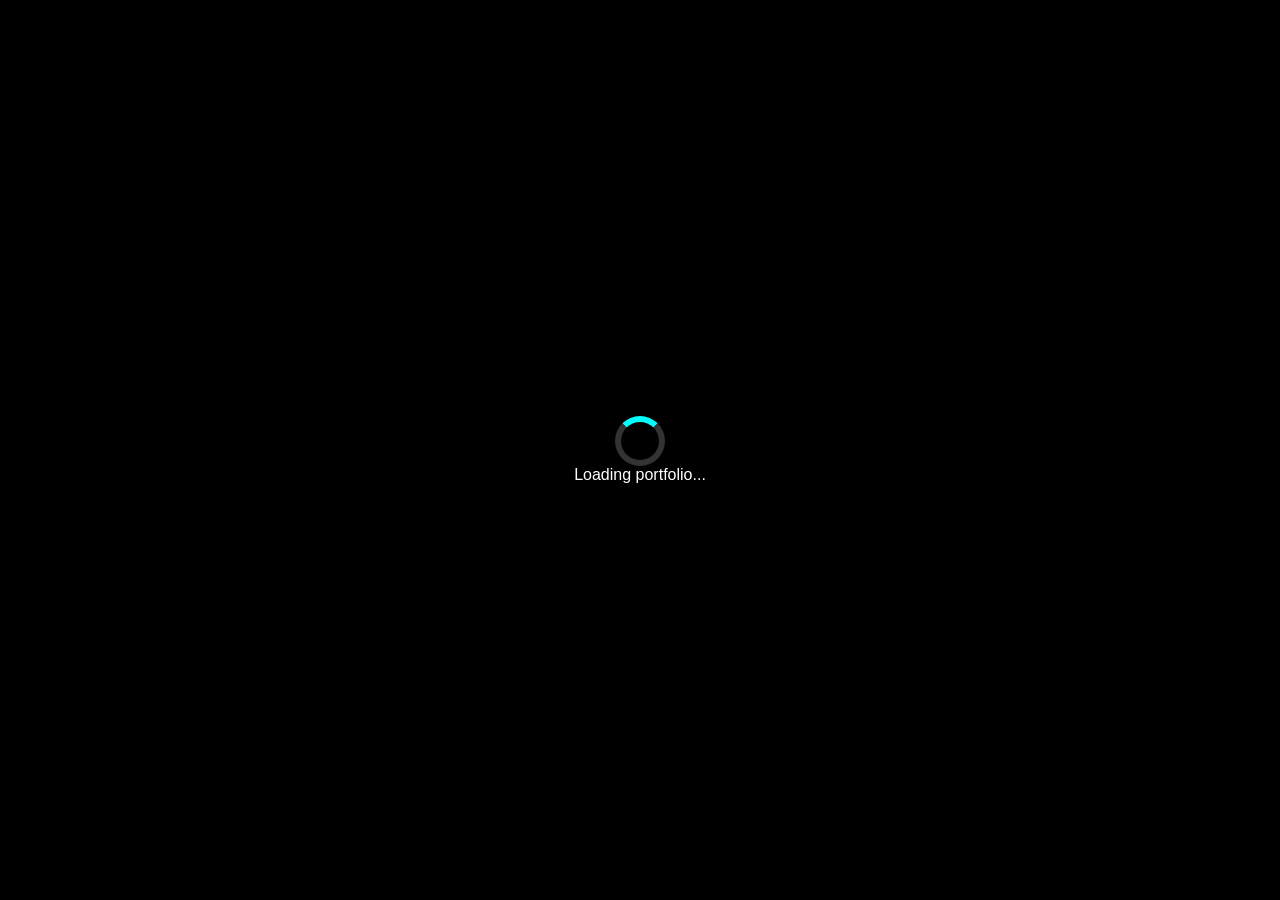
<file: index.html>
<!DOCTYPE html>
<html lang="en">
<head>
<meta charset="UTF-8">
<meta name="viewport" content="width=device-width, initial-scale=1.0">
<title>My Resume</title>

<link rel="stylesheet" href="index.css">

</head>

<body>

<!-- loader -->

<div id="loader">
<div class="loader-circle"></div>
<p>Loading portfolio...</p>
</div>

<!-- welcome screen -->

<div id="welcome">

<div class="circle"></div>

<h1>Welcome</h1>
<p>My portfolio is ready</p>

<button id="enterBtn">Enter</button>

</div>


<!-- navigation -->

<nav id="navbar">
<ul class="nav-list">
<li><a href="#about">About</a></li>
<li><a href="#skills">Skills</a></li>
<li><a href="#experience">Experience</a></li>
<li><a href="#contact">Contact</a></li>
</ul>
</nav>


<!-- main layout -->

<div class="container">

<!-- left side -->

<div class="sidebar">

<img src="profile.png" class="profile-img">

<h2>EDCIEL D GEOLINA</h2>

<p class="title">Programming Student</p>

<div class="contact">

<h3>Contact</h3>

<ul>
<li>Email: dayaonelvie@gmail.com</li>
<li>Phone: 63995-098-0618</li>
<li>Location: Caloocan, Philippines</li>
</ul>

</div>

</div>


<!-- right side -->

<div class="main-content">

<section id="about">

<h2>About Me</h2>

<p>
I am a student interested in <span class="highlight">web development</span>.
I enjoy learning programming and building simple websites.
</p>

</section>


<section id="skills">

<h2>Skills</h2>

<ul class="skills-list">
<li>HTML</li>
<li>CSS</li>
<li>JAVASCRIPT</li>
<li>Writing</li>
<li>Experimenting</li>
</ul>

</section>


<section id="experience">

<h2>Experience</h2>

<div class="job">

<h3>Computer Programming Lab</h3>

<p class="date">2017 - Present</p>

<ul>
<li>Created simple web pages</li>
<li>Code on school programming subjects</li>
<li>Helped classmates with coding</li>
</ul>

</div>

</section>


<section>

<h2>Languages</h2>

<ul>
<li>Filipino</li>
<li>English</li>
</ul>

</section>


<section id="contact">

<h2>Contact Me</h2>

<p>You can contact me through email or phone.</p>

</section>

</div>

</div>


<script>

/* loader */

window.onload = function(){

setTimeout(function(){

document.getElementById("loader").style.display = "none";
document.getElementById("welcome").style.display = "flex";

},2000);

}

/* enter button */

document.getElementById("enterBtn").onclick = function(){

document.getElementById("welcome").style.display = "none";

}

</script>

</body>
</html>
</file>
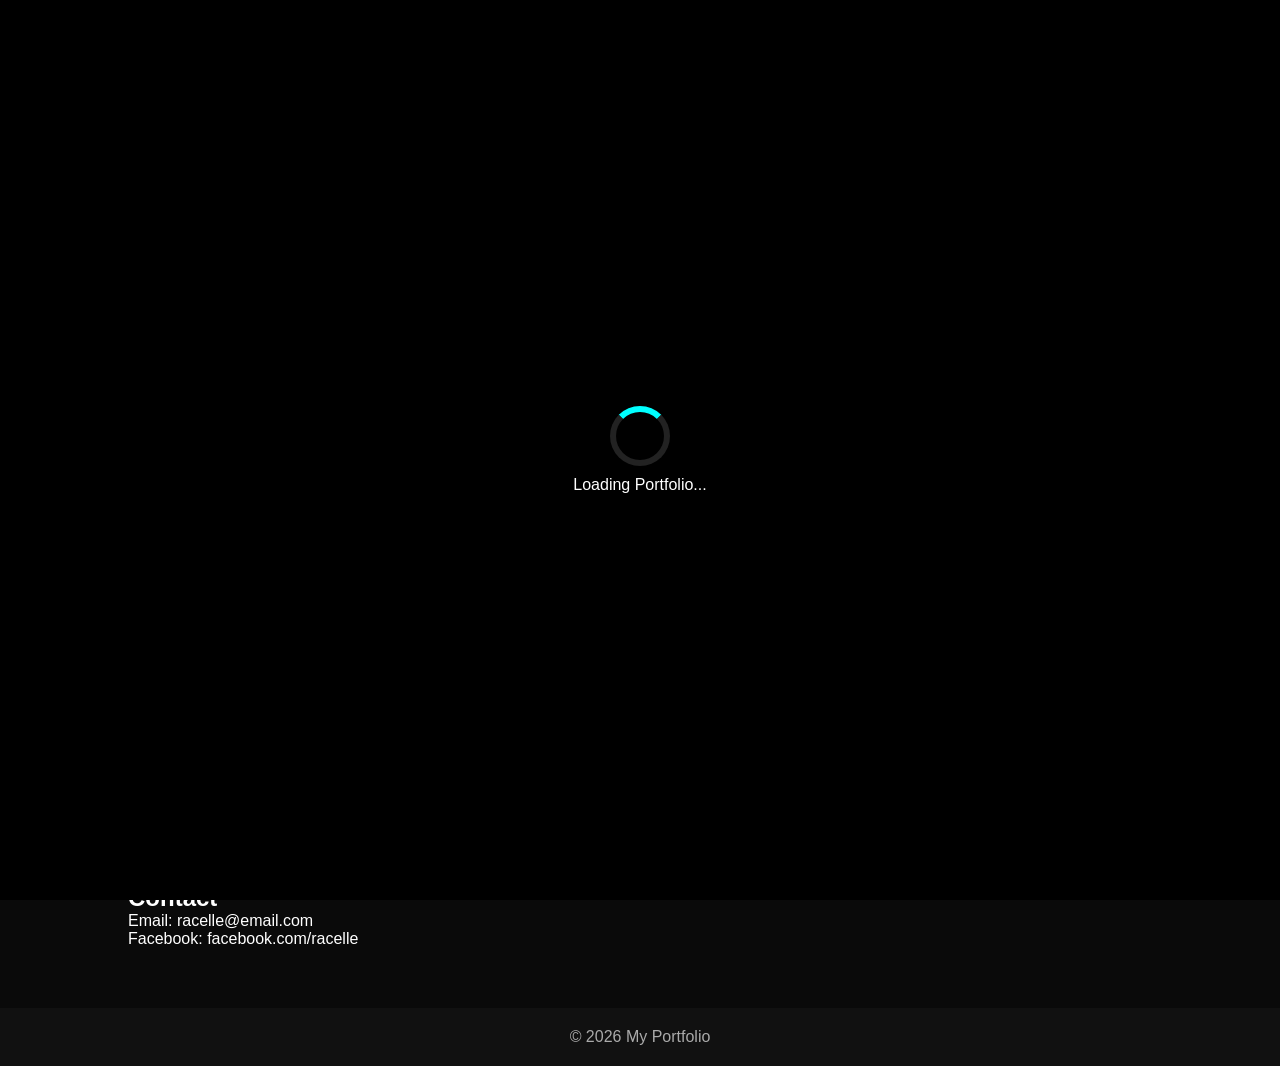
<file: 4thqtrporfolio.html>
<!DOCTYPE html>
<html lang="en">
<head>
<meta charset="UTF-8">
<meta name="viewport" content="width=device-width, initial-scale=1.0">
<title>My Portfolio</title>

<style>

/* GENERAL */
*{
margin:0;
padding:0;
box-sizing:border-box;
font-family:Arial, Helvetica, sans-serif;
}

body{
background:#0a0a0a;
color:white;
}

/* LOADING SCREEN */

#loader{
position:fixed;
width:100%;
height:100%;
background:black;
display:flex;
justify-content:center;
align-items:center;
z-index:9999;
flex-direction:column;
}

.loader-circle{
border:6px solid #222;
border-top:6px solid cyan;
border-radius:50%;
width:60px;
height:60px;
animation:spin 1s linear infinite;
}

@keyframes spin{
0%{transform:rotate(0deg);}
100%{transform:rotate(360deg);}
}

/* JARVIS SCREEN */

#jarvis{
position:fixed;
width:100%;
height:100%;
background:#020b12;
display:flex;
justify-content:center;
align-items:center;
flex-direction:column;
text-align:center;
color:cyan;
z-index:9998;
display:none;
}

.jarvis-circle{
width:150px;
height:150px;
border:3px solid cyan;
border-radius:50%;
animation:pulse 2s infinite;
}

@keyframes pulse{
0%{transform:scale(1);}
50%{transform:scale(1.2);}
100%{transform:scale(1);}
}

#enterBtn{
margin-top:20px;
padding:10px 20px;
border:none;
background:cyan;
color:black;
font-weight:bold;
cursor:pointer;
}

/* MAIN WEBSITE */

header{
background:#111;
padding:20px;
display:flex;
justify-content:space-between;
}

nav a{
color:white;
margin-left:20px;
text-decoration:none;
}

section{
padding:60px 10%;
}

.hero{
text-align:center;
padding:120px 20px;
}

.hero h1{
font-size:50px;
}

.hero p{
margin-top:10px;
color:#aaa;
}

.card-container{
display:flex;
gap:20px;
flex-wrap:wrap;
}

.card{
background:#111;
padding:20px;
border-radius:10px;
flex:1;
min-width:250px;
}

footer{
text-align:center;
padding:20px;
background:#111;
color:#aaa;
}

</style>
</head>

<body>

<!-- LOADING SCREEN -->
<div id="loader">
<div class="loader-circle"></div>
<p style="margin-top:10px">Loading Portfolio...</p>
</div>

<!-- JARVIS SCREEN -->
<div id="jarvis">

<div class="jarvis-circle"></div>

<h1>Welcome, User</h1>
<p>Portfolio Ready</p>

<button id="enterBtn">Enter Portfolio</button>

</div>

<!-- MAIN WEBSITE -->

<header>
<h2>My Portfolio</h2>

<nav>
<a href="#">Home</a>
<a href="#about">About</a>
<a href="#projects">Projects</a>
<a href="#contact">Contact</a>
</nav>

</header>

<section class="hero">

<h1>Hello I'm Racelle</h1>
<p>Student | Future Developer | Technology Enthusiast</p>

</section>

<section id="about">

<h2>About Me</h2>

<p>
I am a passionate student interested in programming, robotics, and technology. 
I enjoy building projects and learning new skills in web development.
</p>

</section>

<section id="projects">

<h2>Projects</h2>

<div class="card-container">

<div class="card">
<h3>Enrollment System</h3>
<p>A website based enrollment system for school.</p>
</div>

<div class="card">
<h3>OPAC Study</h3>
<p>Research project analyzing OPAC usage in students.</p>
</div>

<div class="card">
<h3>Portfolio Website</h3>
<p>Personal website showcasing my work and skills.</p>
</div>

</div>

</section>

<section id="contact">

<h2>Contact</h2>

<p>Email: racelle@email.com</p>
<p>Facebook: facebook.com/racelle</p>

</section>

<footer>
<p>© 2026 My Portfolio</p>
</footer>

<script>

/* LOADING SCREEN */

window.addEventListener("load", function(){

setTimeout(function(){

document.getElementById("loader").style.display="none";
document.getElementById("jarvis").style.display="flex";

},2000)

})

/* ENTER BUTTON */

document.getElementById("enterBtn").onclick=function(){

document.getElementById("jarvis").style.display="none"

}

</script>

</body>
</html>
</file>
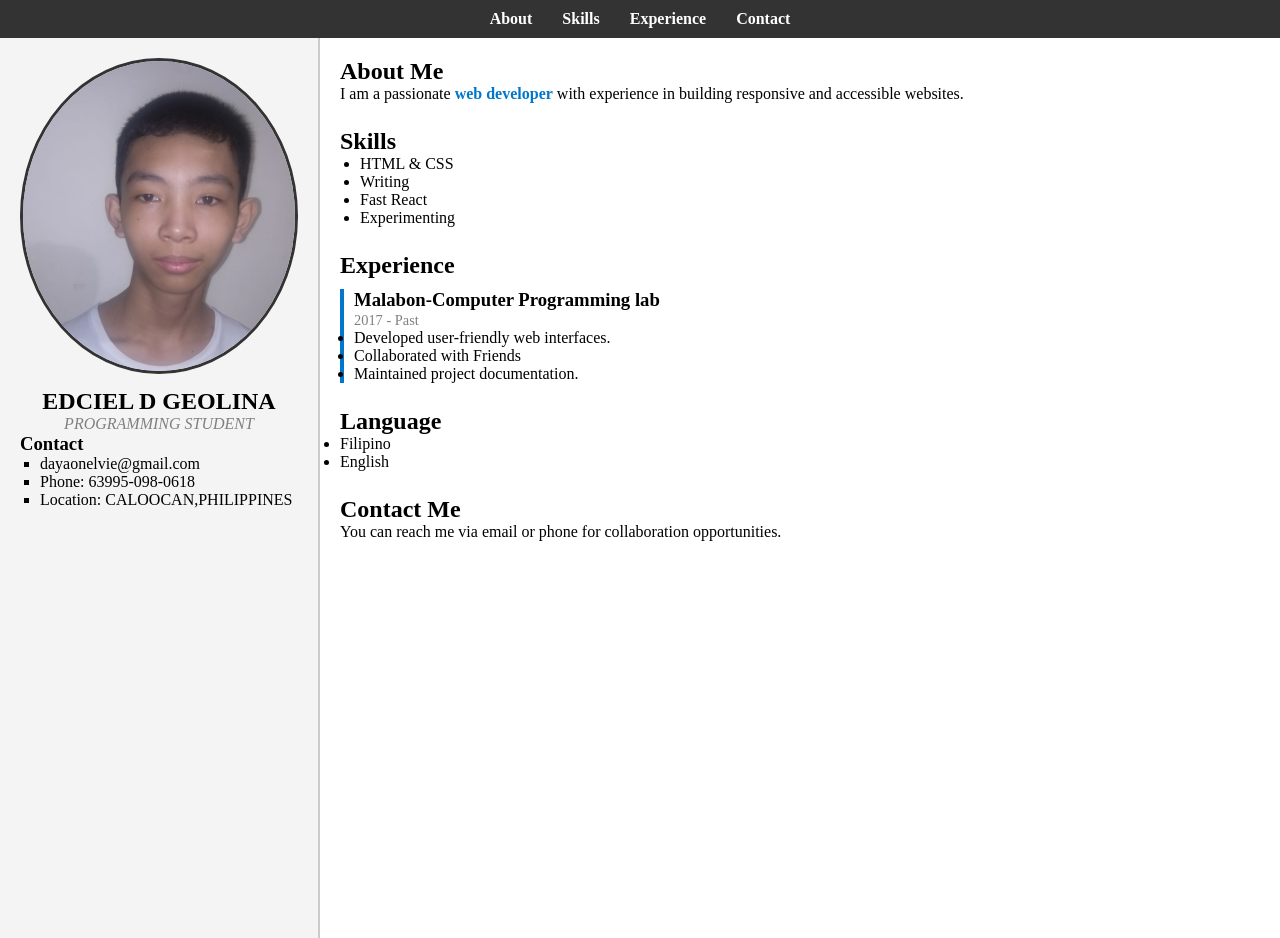
<file: Q2RESUME.html>
<!DOCTYPE html>
<html lang="en">
<head>
  <meta charset="UTF-8">
  <meta name="viewport" content="width=device-width, initial-scale=1.0">
  <title>My Resume</title>
  <link rel="stylesheet" href="Q2RESUME.css">
</head>
<body>

  <!-- Navigation Bar -->
  <nav id="navbar">
    <ul class="nav-list">
      <li><a href="#about">About</a></li>
      <li><a href="#skills">Skills</a></li>
      <li><a href="#experience">Experience</a></li>
      <li><a href="#contact">Contact</a></li>
    </ul>
  </nav>

  <!-- Main Resume Layout -->
  <div class="container">
    
    <!-- Left Section -->
    <div class="sidebar">
      <img src="profile.png" alt="Profile Picture" class="profile-img">
      <h2 id="name">EDCIEL D GEOLINA</h2>
      <p class="title">PROGRAMMING STUDENT</p>
      
      <div class="contact">
        <h3>Contact</h3>
        <ul>
          <li>dayaonelvie@gmail.com</li>
          <li>Phone: 63995-098-0618</li>
          <li>Location: CALOOCAN,PHILIPPINES</li>
        </ul>
      </div>
    </div>

    <!-- Right Section -->
    <div class="main-content">
      <section id="about">
        <h2>About Me</h2>
        <p>I am a passionate <span class="highlight">web developer</span> with experience in building responsive and accessible websites.</p>
      </section>

      <section id="skills">
        <h2>Skills</h2>
        <ul class="skills-list">
          <li>HTML & CSS</li>
          <li>Writing</li>
          <li>Fast React</li>
          <li>Experimenting</li>
        </ul>
      </section>

      <section id="experience">
        <h2>Experience</h2>
        <div class="job">
          <h3>Malabon-Computer Programming lab</h3>
          <p class="date">2017 - Past</p>
          <ul>
            <li>Developed user-friendly web interfaces.</li>
            <li>Collaborated with Friends</li>
            <li>Maintained project documentation.</li>
          </ul>
        </div>
      </section>
      <section>
        <h2>Language</h2> 
          <ul>
             <li>Filipino</li>
             <li>English</li>
          </ul>
      </section>

      <section id="contact">
        <h2>Contact Me</h2>
        <p>You can reach me via email or phone for collaboration opportunities.</p>
      </section>
    </div>
  </div>

</body>
</html>
</file>
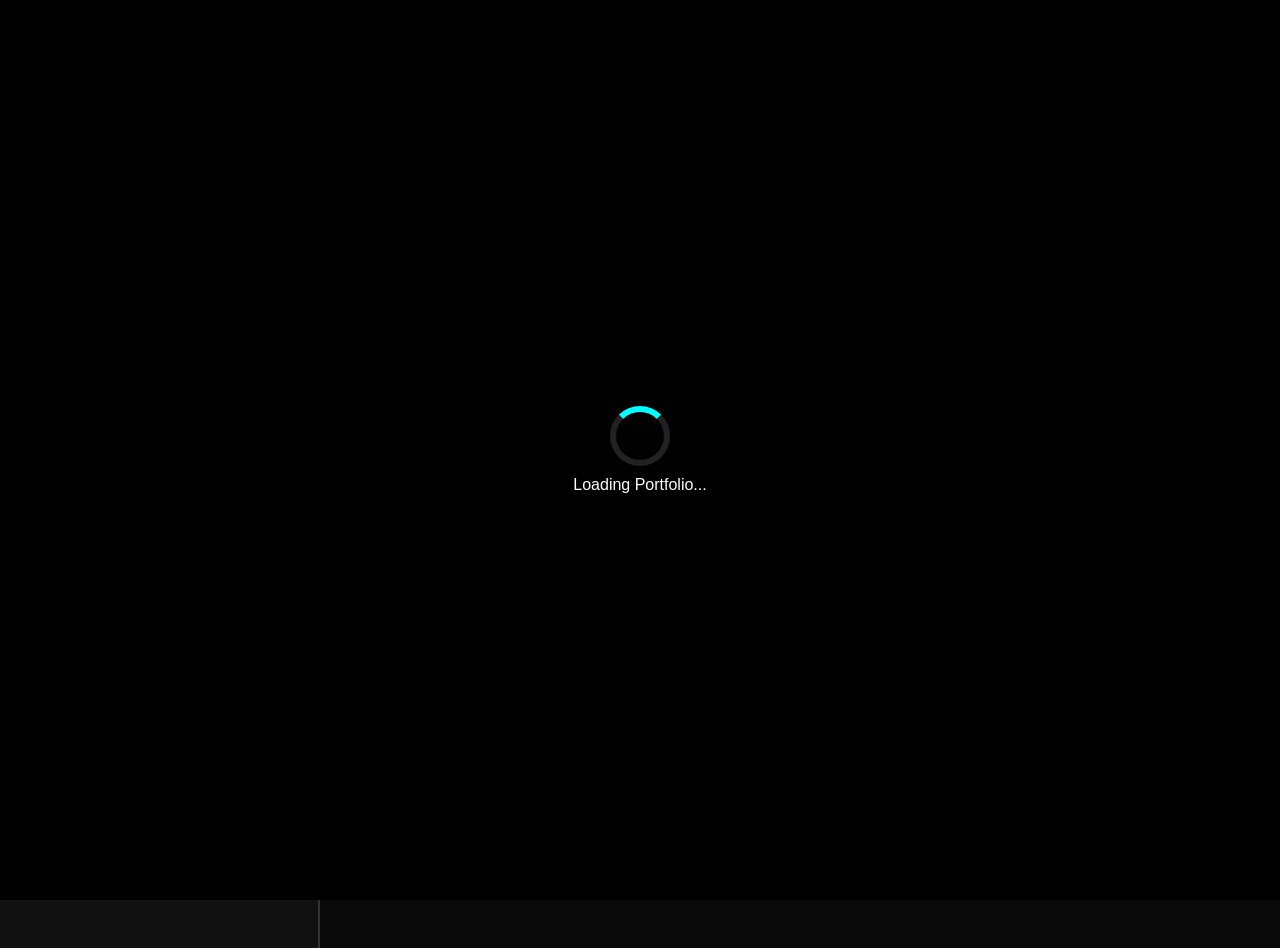
<file: test.html>
<!DOCTYPE html>
<html lang="en">
<head>
<meta charset="UTF-8">
<meta name="viewport" content="width=device-width, initial-scale=1.0">
<title>My Portfolio</title>

<style>

/* RESET */
*{
margin:0;
padding:0;
box-sizing:border-box;
font-family:Arial, Helvetica, sans-serif;
}

body{
background:#0a0a0a;
color:white;
}

/* LOADING SCREEN */

#loader{
position:fixed;
width:100%;
height:100%;
background:black;
display:flex;
justify-content:center;
align-items:center;
z-index:9999;
flex-direction:column;
}

.loader-circle{
border:6px solid #222;
border-top:6px solid cyan;
border-radius:50%;
width:60px;
height:60px;
animation:spin 1s linear infinite;
}

@keyframes spin{
0%{transform:rotate(0deg);}
100%{transform:rotate(360deg);}
}

/* JARVIS SCREEN */

#jarvis{
position:fixed;
width:100%;
height:100%;
background:#020b12;
display:flex;
justify-content:center;
align-items:center;
flex-direction:column;
text-align:center;
color:cyan;
z-index:9998;
display:none;
}

.jarvis-circle{
width:150px;
height:150px;
border:3px solid cyan;
border-radius:50%;
animation:pulse 2s infinite;
}

@keyframes pulse{
0%{transform:scale(1);}
50%{transform:scale(1.2);}
100%{transform:scale(1);}
}

#enterBtn{
margin-top:20px;
padding:10px 20px;
border:none;
background:cyan;
color:black;
font-weight:bold;
cursor:pointer;
}

/* ===== RESUME WEBSITE ===== */

/* Navigation Bar */

#navbar{
background:#111;
padding:15px;
}

.nav-list{
display:flex;
justify-content:center;
list-style:none;
}

.nav-list li{
margin:0 15px;
}

.nav-list a{
color:white;
text-decoration:none;
font-weight:bold;
}

.nav-list a:hover{
color:cyan;
}

/* Layout */

.container{
display:flex;
min-height:100vh;
}

/* Sidebar */

.sidebar{
width:25%;
background:#111;
padding:20px;
border-right:2px solid #333;
text-align:center;
}

.profile-img{
width:100%;
border-radius:50%;
border:3px solid cyan;
}

#name{
margin-top:10px;
}

.title{
font-style:italic;
color:#aaa;
}

.contact ul{
list-style:square;
padding-left:20px;
text-align:left;
}

/* Main Content */

.main-content{
width:75%;
padding:30px;
}

section{
margin-bottom:30px;
}

.highlight{
color:cyan;
font-weight:bold;
}

.skills-list{
margin-left:20px;
}

.job{
border-left:4px solid cyan;
padding-left:10px;
margin-top:10px;
}

.date{
color:#aaa;
font-size:0.9em;
}

</style>
</head>

<body>

<!-- LOADER -->

<div id="loader">
<div class="loader-circle"></div>
<p style="margin-top:10px">Loading Portfolio...</p>
</div>

<!-- JARVIS -->

<div id="jarvis">

<div class="jarvis-circle"></div>

<h1>Welcome, User</h1>
<p>Portfolio Ready</p>

<button id="enterBtn">Enter Portfolio</button>

</div>

<!-- RESUME WEBSITE -->

<nav id="navbar">
<ul class="nav-list">
<li><a href="#about">About</a></li>
<li><a href="#skills">Skills</a></li>
<li><a href="#experience">Experience</a></li>
<li><a href="#contact">Contact</a></li>
</ul>
</nav>

<div class="container">

<!-- SIDEBAR -->

<div class="sidebar">

<img src="profile.png" alt="Profile Picture" class="profile-img">

<h2 id="name">EDCIEL D GEOLINA</h2>

<p class="title">PROGRAMMING STUDENT</p>

<div class="contact">

<h3>Contact</h3>

<ul>
<li>dayaonelvie@gmail.com</li>
<li>Phone: 63995-098-0618</li>
<li>Location: CALOOCAN, PHILIPPINES</li>
</ul>

</div>

</div>

<!-- MAIN CONTENT -->

<div class="main-content">

<section id="about">
<h2>About Me</h2>
<p>I am a passionate <span class="highlight">web developer</span> with experience in building responsive and accessible websites.</p>
</section>

<section id="skills">
<h2>Skills</h2>

<ul class="skills-list">
<li>HTML & CSS </li>
<li>JavaScript</li>
<li>Writing</li>
<li>Fast React</li>
<li>Experimenting</li>
</ul>

</section>

<section id="experience">

<h2>Experience</h2>

<div class="job">

<h3>Malabon - Computer Programming Lab</h3>

<p class="date">2017 - Past</p>

<ul>
<li>Developed user-friendly web interfaces.</li>
<li>Collaborated with friends.</li>
<li>Maintained project documentation.</li>
</ul>

</div>

</section>

<section>

<h2>Language</h2>

<ul>
<li>Filipino</li>
<li>English</li>
</ul>

</section>

<section id="contact">

<h2>Contact Me</h2>

<p>You can reach me via email or phone for collaboration opportunities.</p>

</section>

</div>

</div>

<script>

/* LOADING SCREEN */

window.addEventListener("load", function(){

setTimeout(function(){

document.getElementById("loader").style.display="none";
document.getElementById("jarvis").style.display="flex";

},2000)

})

/* ENTER BUTTON */

document.getElementById("enterBtn").onclick=function(){

document.getElementById("jarvis").style.display="none"

}

</script>

</body>
</html>
</file>
<file: index.css>
/* basic reset */

*{
margin:0;
padding:0;
box-sizing:border-box;
font-family:Arial;
}

body{
background:#0a0a0a;
color:white;
}

/* loader */

#loader{
position:fixed;
width:100%;
height:100%;
background:black;
display:flex;
justify-content:center;
align-items:center;
flex-direction:column;
z-index:10;
}

.loader-circle{
width:50px;
height:50px;
border:6px solid #333;
border-top:6px solid cyan;
border-radius:50%;
animation:spin 1s linear infinite;
}

@keyframes spin{
0%{transform:rotate(0deg);}
100%{transform:rotate(360deg);}
}

/* welcome screen */

#welcome{
position:fixed;
width:100%;
height:100%;
background:#020b12;
display:none;
justify-content:center;
align-items:center;
flex-direction:column;
color:cyan;
}

.circle{
width:120px;
height:120px;
border:3px solid cyan;
border-radius:50%;
margin-bottom:20px;
}

#enterBtn{
padding:10px 20px;
margin-top:15px;
border:none;
background:cyan;
color:black;
cursor:pointer;
}

/* navbar */

#navbar{
background:#111;
padding:15px;
}

.nav-list{
display:flex;
justify-content:center;
list-style:none;
}

.nav-list li{
margin:0 15px;
}

.nav-list a{
color:white;
text-decoration:none;
}

.nav-list a:hover{
color:cyan;
}

/* layout */

.container{
display:flex;
}

/* sidebar */

.sidebar{
width:25%;
background:#111;
padding:20px;
border-right:2px solid #333;
text-align:center;
}

.profile-img{
width:100%;
border-radius:50%;
border:3px solid white;
}

.title{
color:gray;
margin-bottom:20px;
}

.contact ul{
padding-left:20px;
text-align:left;
}

/* main content */

.main-content{
width:75%;
padding:30px;
}

section{
margin-bottom:25px;
}

.highlight{
color:cyan;
}

.skills-list{
margin-left:20px;
}

.job{
border-left:4px solid cyan;
padding-left:10px;
margin-top:10px;
}

.date{
color:gray;
font-size:14px;
}
</file>
<file: Q2RESUME.css>
/* Basic Reset */
* {
  margin: 0;
  padding: 0;
  box-sizing: border-box;
}

/* Navigation Bar */
#navbar {
  background-color: #333;
  color: white;
  padding: 10px;
  position: relative;
  z-index: 10; /* Z-INDEX EXAMPLE */
}

.nav-list {
  display: flex;
  list-style: none;
  justify-content: center;
}

.nav-list li {
  margin: 0 15px;
}

.nav-list a {
  color: white;
  text-decoration: none;
  font-weight: bold;
}

/* Layout Container */
.container {
  display: flex;
  min-height: 100vh;
}

/* Sidebar */
.sidebar {
  width: 25%;
  background-color: #f4f4f4;
  padding: 20px;
  border-right: 2px solid #ccc; /* BORDER EXAMPLE */
  position: relative;
}

.profile-img {
  width: 100%;
  border-radius: 50%;
  border: 3px solid #333;
}

#name {
  text-align: center;
  margin-top: 10px;
}

.title {
  text-align: center;
  font-style: italic;
  color: gray;
}

.contact ul {
  list-style-type: square;
  padding-left: 20px;
}

/* Main Content */
.main-content {
  width: 75%;
  padding: 20px;
}

section {
  margin-bottom: 25px;
}

.highlight {
  color: #0077cc;
  font-weight: bold;
}

/* Skills List */
.skills-list {
  list-style: disc;
  margin-left: 20px;
}

/* Experience */
.job {
  border-left: 4px solid #0077cc;
  padding-left: 10px;
  margin-top: 10px;
  position: relative; /* RELATIVE POSITIONING */
}

/* Inline element example inside block */
.date {
  display: inline; /* INLINE ELEMENT */
  color: gray;
  font-size: 0.9em;
}

/* Hover effect for links */
.nav-list a:hover {
  color: #0077cc;
}
</file>
